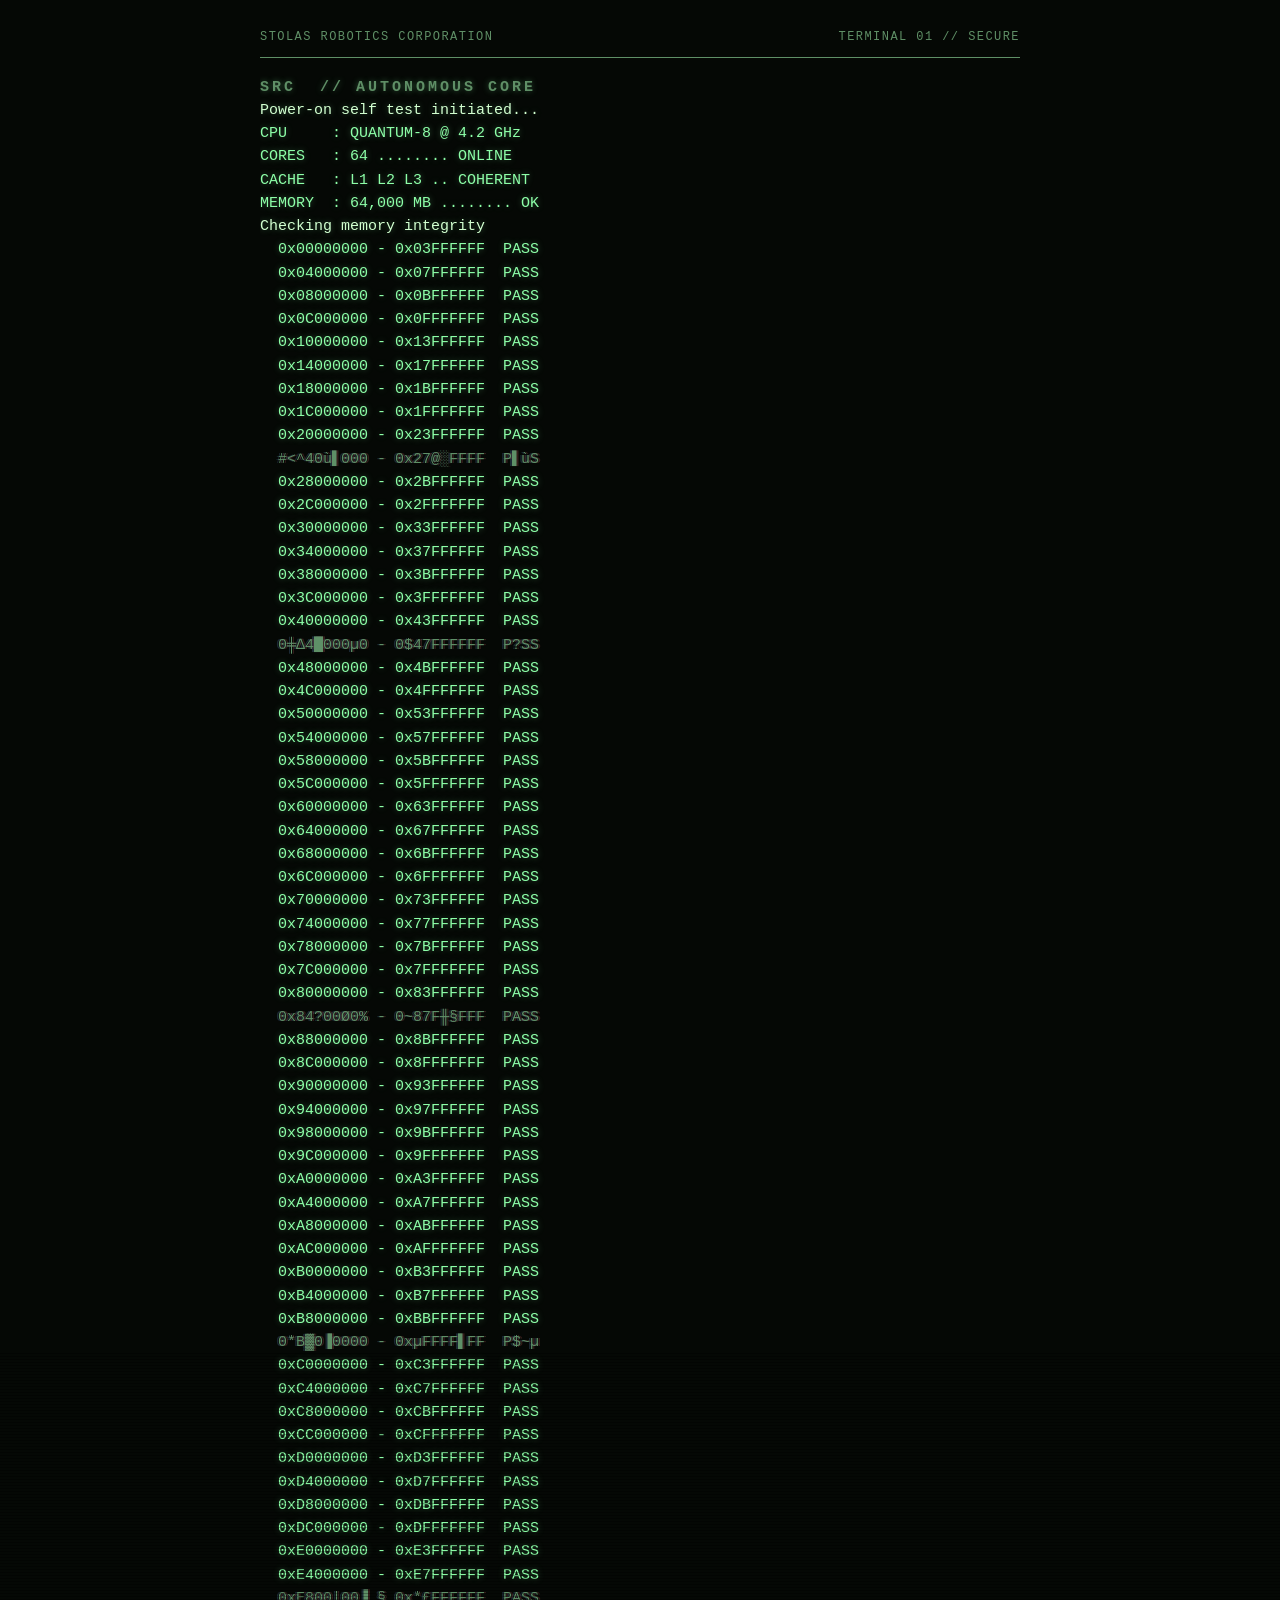
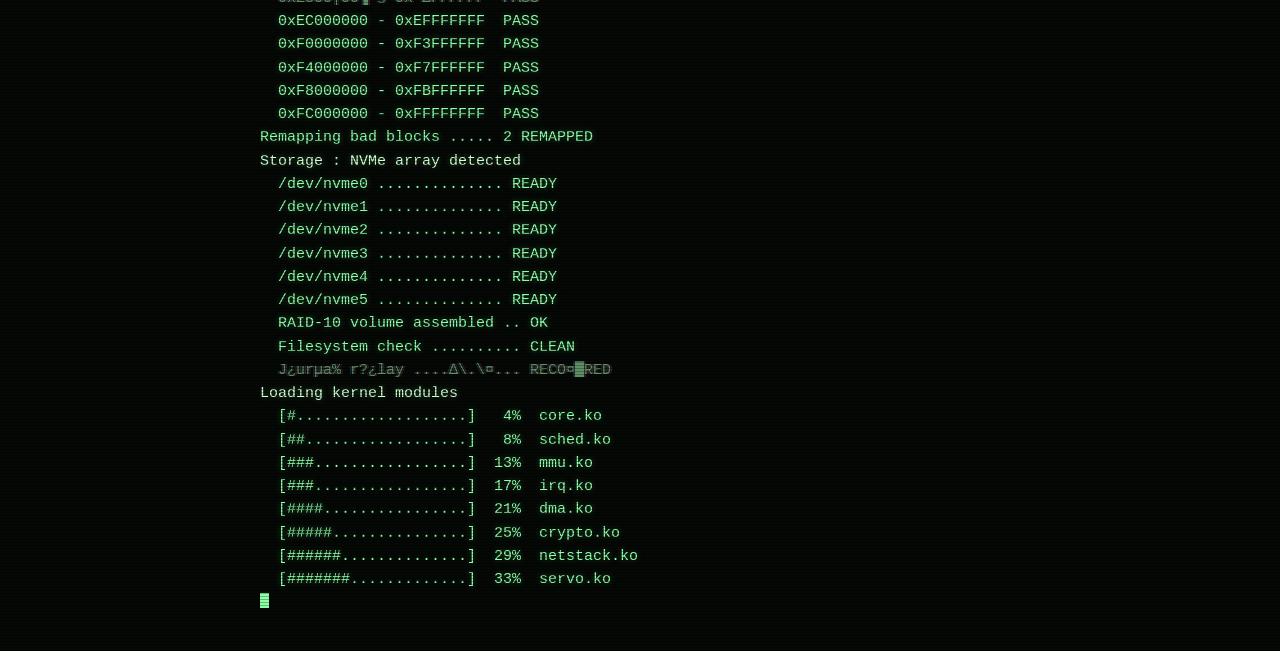
<file: Index.html>
<!DOCTYPE html>
<html lang="en">
<head>
<link rel="shortcut icon" href="SRC LOG0.png" type="image/x-icon" />
<meta charset="utf-8">
<meta name="viewport" content="width=device-width, initial-scale=1, viewport-fit=cover">
<title>Stolas Robotics Corporation     mkpyp fyhcx</title>
<style>
:root{
  --bg:#050805;
  --fg:#d2ffd0;
  --ok:#8dffa8;
  --muted:#5f8f66;
  --bad:#a8ffb8;
  --glow:rgba(141,255,168,.35);

  box-sizing:border-box;
  padding-top:env(safe-area-inset-top,0px);
  padding-bottom:env(safe-area-inset-bottom,0px);
}
@media (prefers-color-scheme: dark){:root:not([data-theme="light"]){--bg:#050805}}
:root[data-theme="dark"]{--bg:#050805}

html{
    height:100%;
    scroll-padding-top:env(safe-area-inset-top,0px)
}

body{
    margin:0;
    min-height:100%;
    background:var(--bg);
    color:var(--fg);
  font-family:"Courier New",Courier,monospace;
  font-size:15px;
  line-height:1.55;
  position:relative
}

body::after{
    content:"";position:fixed;inset:0;pointer-events:none;
  background:repeating-linear-gradient(0deg,rgba(0,0,0,.28) 0,rgba(0,0,0,.28) 1px,transparent 1px,transparent 3px)
}

main{
    max-width:760px;
    margin:0 auto;padding:28px 20px 60px
}

header{
    border-bottom:1px solid var(--muted);
    padding-bottom:10px;margin-bottom:18px;
  display:flex;
  justify-content:space-between;
  gap:12px;
  flex-wrap:wrap;
  color:var(--muted);
  font-size:12px;
  letter-spacing:.12em
}

#log{
    white-space:pre-wrap;
    word-break:break-word;
    overflow-x:auto
}

.line{
    text-shadow:0 0 6px var(--glow)
}

.muted{
    color:var(--muted);
    letter-spacing:.2em;
    font-weight:bold
}

.ok{
    color:var(--ok)
}

.bad{
    color:var(--bad);
    opacity:.55;
    text-shadow:2px 0 rgba(255,120,120,.35),-2px 0 rgba(120,180,255,.35)
}
.cursor{
    display:inline-block;
    width:.6em;
    height:1em;
    background:var(--ok);
    vertical-align:-2px;
    animation:b 1s steps(1) infinite
}
@keyframes b{50%{opacity:0}}
footer{
    margin-top:28px;
    font-size:12px;
    color:var(--muted)
}
footer a{
    color:var(--ok);
    text-decoration:none;
    border-bottom:1px dashed var(--ok)
}
button{
    background:none;
    border:1px solid var(--muted);
    color:var(--muted);
    font:inherit;
    font-size:12px;
    padding:4px 10px;
    cursor:pointer
}
button:hover{
    color:var(--ok);border-color:var(--ok)
    }
</style>
</head>
<body>
<main>
  <header><span>STOLAS ROBOTICS CORPORATION</span><span>TERMINAL 01 // SECURE</span></header>
  <div id="log" aria-live="polite"></div><span class="cursor"></span>
  <footer id="foot" hidden>
    <a href="https://ullmon.github.io/SRC/SRC%20report%20center.html">&gt; ENTER REPORT CENTER</a>
    &nbsp; <button id="replay">REPLAY</button> <button id="stop">CANCEL REDIRECT</button>
    <div id="cd" style="margin-top:10px;color:var(--ok)"></div>
    <div style="margin-top:14px">&copy; 1903 Stolas Robotics Corporation</div>
  </footer>
</main>
<script>
const G = "█▓▒░▌▐╪╫¤¿§Ø∆µ£%ù$*#@!?<>/\\|~^";
const rnd = n => Math.floor(Math.random() * n);
const hex = (n, w=8) => n.toString(16).toUpperCase().padStart(w, "0");
const pad = (n, w=2) => String(n).padStart(w, "0");
const corrupt = (t, p=.22) => [...t].map(c => c === " " || Math.random() > p ? c : G[rnd(G.length)]).join("");
const L = [];
const add = (t, c="") => L.push([t, c]);
const bad = t => add(corrupt(t), "bad");
const partial = (t, p=.12) => add(corrupt(t, p), "ok");
 
add("SRC  // AUTONOMOUS CORE", "muted");
add("Power-on self test initiated...");
add("CPU     : QUANTUM-8 @ 4.2 GHz", "ok");
add("CORES   : 64 ........ ONLINE", "ok");
add("CACHE   : L1 L2 L3 .. COHERENT", "ok");
add("MEMORY  : 64,000 MB ........ OK", "ok");
add("Checking memory integrity");
for (let i = 0; i < 64; i++){
  const line = `  0x${hex(i*0x04000000)} - 0x${hex((i+1)*0x04000000-1)}  PASS`;
  if ([9,17,33,47,58].includes(i)) bad(line); else add(line, "ok");
}
add("Remapping bad blocks ..... 2 REMAPPED", "ok");
add("Storage : NVMe array detected");
for (let i = 0; i < 6; i++) add(`  /dev/nvme${i} .............. READY`, "ok");
add("  RAID-10 volume assembled .. OK", "ok");
add("  Filesystem check .......... CLEAN", "ok");
bad("  Journal replay ............ RECOVERED");
add("Loading kernel modules");
const mods = ["core","sched","mmu","irq","dma","crypto","netstack","servo","gyro","optic","thermal","comms","audit","failsafe","vfs","tty","hid","power","clock","entropy","watchdog","ipc","drv-motor","drv-lidar"];
mods.forEach((m, i, a) => { const l = `  [${"#".repeat(Math.round((i+1)/a.length*20)).padEnd(20, ".")}] ${String(Math.round((i+1)/a.length*100)).padStart(3)}%  ${m}.ko`; i === 13 ? partial(l) : add(l, "ok"); });
add("Seeding entropy pool ..... OK", "ok");
add("Network : secure link established", "ok");
add("  Handshake .... TLS-Q 1.9 ... ACCEPTED", "ok");
add("  Uplink ....... STOLAS-MAINFRAME ... LOCKED", "ok");
add("  Latency ...... 3 ms", "ok");
add("  Packet loss .. 0.00%", "ok");
bad("  Remote node 04 ... UNREACHABLE");
add("Calibrating sensor matrix...");
["IMU ............... ONLINE","OPTICAL ARRAY ..... ONLINE","THERMAL CONTROL ... NOMINAL","LIDAR SWEEP ....... ONLINE","AUDIO INPUT ....... ONLINE","PROXIMITY GRID .... ONLINE","MAGNETOMETER ...... ONLINE","BAROMETER ......... ONLINE"].forEach(t => add("  " + t, "ok"));
add("Servo actuators");
for (let i = 1; i <= 16; i++) add(`  ACT-${pad(i)} torque test ........ ${i === 7 ? "NOMINAL" : "PASS"}`, "ok");
partial("  ACT-17 torque test ........ PASS");
add("Power systems");
["Primary cell ...... 100%","Reserve cell ...... 100%","Bus voltage ....... STABLE","Charge cycle ...... 0001"].forEach(t => add("  " + t, "ok"));
add("Behavior core");
["Directive table ... LOADED","Safety lattice .... ENGAGED","Autonomy level .... SUPERVISED","Ethics kernel ..... SEALED"].forEach(t => add("  " + t, "ok"));
bad("  Directive 0x4F2A .. CHECKSUM MISMATCH");
add("Recovering fragmented logs...");
for (let i = 0; i < 6; i++) bad(`  LOG ${hex(rnd(0xFFFFFF),6)} :: ENTRY ${pad(rnd(999),3)} :: ${["OPERATOR LOGIN","DOOR 3 OPENED","UNIT RELOCATED","SIGNAL LOST","CORE RESET","SUBJECT RETURNED"][i]}`);
 
add("Enumerating system bus");
const devs = ["host bridge","pcie root 00","pcie root 01","usb-xhci","sata ctl","nvme ctl","gpu-0","gpu-1","tensor unit","dsp-a","dsp-b","fpga-0","fpga-1","clock gen","rtc","tpm","bmc","i2c-0","i2c-1","spi-0","uart-0","uart-1","can-0","can-1","eth-0","eth-1","wifi-sec","rf-mod"];
devs.forEach((d, i) => { const l = `  ${hex(i*8,4)}:${pad(i%16)}.0  ${d.padEnd(14)} ......... DETECTED`; i % 11 === 6 ? partial(l) : add(l, "ok"); });
add("Starting services");
const svc = ["logd","timesync","netmgr","secd","motiond","visiond","audiod","plannerd","safetyd","telemetryd","updated","diagd","powerd","thermald","fsd","cryptod","busd","schedd","watchdogd","configd","statsd","archived","speechd","navd","mapd","graspd","balanced","cond"];
svc.forEach((n, i) => { const l = `  [ OK ] Started ${n}.service`; i % 9 === 4 ? partial(l, .1) : add(l, "ok"); });
add("Verifying firmware images");
for (let i = 0; i < 24; i++){ const l = `  FW-${pad(i+1)}  ${hex(rnd(0xFFFFFFFF))}  VERIFIED`; i % 8 === 5 ? bad(l) : add(l, "ok"); }
add("Scanning filesystem inodes");
for (let i = 0; i < 24; i++){ const l = `  inode block ${pad(i*512,6)} - ${pad((i+1)*512-1,6)} ...... OK`; i % 10 === 3 ? partial(l, .15) : add(l, "ok"); }
add("Pinging remote nodes");
for (let i = 1; i <= 24; i++){ const l = `  NODE-${pad(i)}  ${rnd(9)+1} ms  ${i === 4 || i === 15 ? "NO RESPONSE" : "ALIVE"}`; (i === 4 || i === 15) ? bad(l) : add(l, "ok"); }
add("Running sensor calibration passes");
for (let p = 1; p <= 10; p++){
  add(`  PASS ${pad(p)}/10`, "muted");
  ["imu","optic","lidar","thermal"].forEach(n => add(`    ${n.padEnd(8)} drift ${(Math.random()*0.02).toFixed(4)}  CORRECTED`, "ok"));
}
add("Torque verification sweep");
for (let i = 17; i <= 40; i++){ const l = `  ACT-${pad(i)} torque test ........ PASS`; i % 9 === 0 ? partial(l, .14) : add(l, "ok"); }
add("Neural weights loading");
for (let i = 0; i < 20; i++){ const l = `  layer ${pad(i)}  ${hex(rnd(0xFFFFFF),6)}  ${(80+Math.random()*19).toFixed(2)}%  LOADED`; i === 7 || i === 14 ? bad(l) : add(l, "ok"); }
add("Reading maintenance history");
for (let i = 0; i < 24; i++) bad(`  ${["19","20"][rnd(2)]}${pad(rnd(99))}-${pad(rnd(12)+1)}-${pad(rnd(28)+1)}  UNIT ${hex(rnd(0xFFF),3)}  ${["SERVICED","RECALIBRATED","FAULT CLEARED","PART REPLACED","INSPECTED","RETURNED TO FLOOR"][rnd(6)]}`);
add("Recovering deleted records...");
for (let i = 0; i < 24; i++) bad(`  FRAG ${hex(rnd(0xFFFFFF),6)} :: ${["...subject was not authorized to...","...do not open the lower...","...it responded without being asked...","...reset the unit and say nothing...","...the signal came from inside...","...report filed under another number..."][rnd(6)]}`);
 
add("Mapping thermal zones");
for (let i = 1; i <= 30; i++){ const l = `  ZONE-${pad(i)}  ${(28+Math.random()*14).toFixed(1)} C  ${i % 13 === 0 ? "WARM" : "NOMINAL"}`; i % 12 === 7 ? partial(l, .15) : add(l, "ok"); }
add("Opening encrypted channels");
for (let i = 0; i < 30; i++){ const l = `  CH-${pad(i)}  key ${hex(rnd(0xFFFFFF),6)}-${hex(rnd(0xFFFFFF),6)}  SEALED`; i % 10 === 6 ? bad(l) : add(l, "ok"); }
add("Final diagnostics");
for (let i = 1; i <= 30; i++){ const l = `  DIAG-${pad(i,3)} ${["bus","cache","motor","vision","audio","power","comms","safety","memory","storage"][i%10].padEnd(8)} ........ ${i % 14 === 0 ? "WARN (IGNORED)" : "PASS"}`; i % 14 === 0 ? bad(l) : add(l, "ok"); }
add("Archiving reports...");
add("  Indexing report records ...", "muted");
for (let i = 1; i <= 14; i++){ if (i === 5) add("  REPORT Nº644 ...... INDEXED", "ok"); else if (i === 10) add("  REPORT Nº852 ...... INDEXED", "ok"); else bad("  REPORT Nº[ERROR] .. INDEXED"); }
add("  Some entries unreadable. [ERROR]", "muted");
add("Verifying system signature");
add("  SHA-256: 7F3A-91C2-BOOT-OK", "ok");
add("  Chain of trust ..... INTACT", "ok");
add("All systems nominal.", "ok");
add("Welcome back, operator.", "ok");
add("Opening report center...", "muted");
 
const log = document.getElementById("log"), foot = document.getElementById("foot");
let run = 0, timer = null;
const sleep = ms => new Promise(r => setTimeout(r, ms));
const TARGET = "https://ullmon.github.io/SRC/SRC%20report%20center.html";
async function boot(){
  clearTimeout(timer); document.getElementById("cd").textContent = "";
  const id = ++run; log.innerHTML = ""; foot.hidden = true;
  for (const [text, cls] of L){
    if (id !== run) return;
    const d = document.createElement("div");
    d.className = "line " + cls; log.appendChild(d);
    for (let i = 0; i < text.length; i += 6){ d.textContent += text.slice(i, i+6); if (Math.random() < .25) await sleep(1); }
    await sleep(text.endsWith("...") ? 70 : 2);
    window.scrollTo(0, document.body.scrollHeight);
  }
  if (id !== run) return;
  foot.hidden = false; countdown(id);
  window.scrollTo(0, document.body.scrollHeight);
}
function countdown(id){
  let n = 3; const el = document.getElementById("cd");
  const tick = () => {
    if (id !== run) return;
    if (n === 0){ try { (window.top || window).location.href = TARGET; } catch(e){ window.location.href = TARGET; } return; }
    el.textContent = "REDIRECTING IN " + n + "...";
    n--; timer = setTimeout(tick, 1000);
  };
  tick();
}
// random corruption flicker on already-printed lines
setInterval(() => {
  const k = log.children; if (k.length < 2) return;
  const d = k[rnd(k.length - 1)], orig = d.textContent;
  if (!orig.trim() || d.dataset.f) return;
  d.dataset.f = 1;
  d.textContent = corrupt(orig, .08);
  setTimeout(() => { d.textContent = orig; delete d.dataset.f; }, 90 + rnd(120));
}, 140);
document.getElementById("replay").onclick = boot;
document.getElementById("stop").onclick = () => { run++; clearTimeout(timer); document.getElementById("cd").textContent = "REDIRECT CANCELLED."; };
boot();
</script>
</body>
</html>
</file>
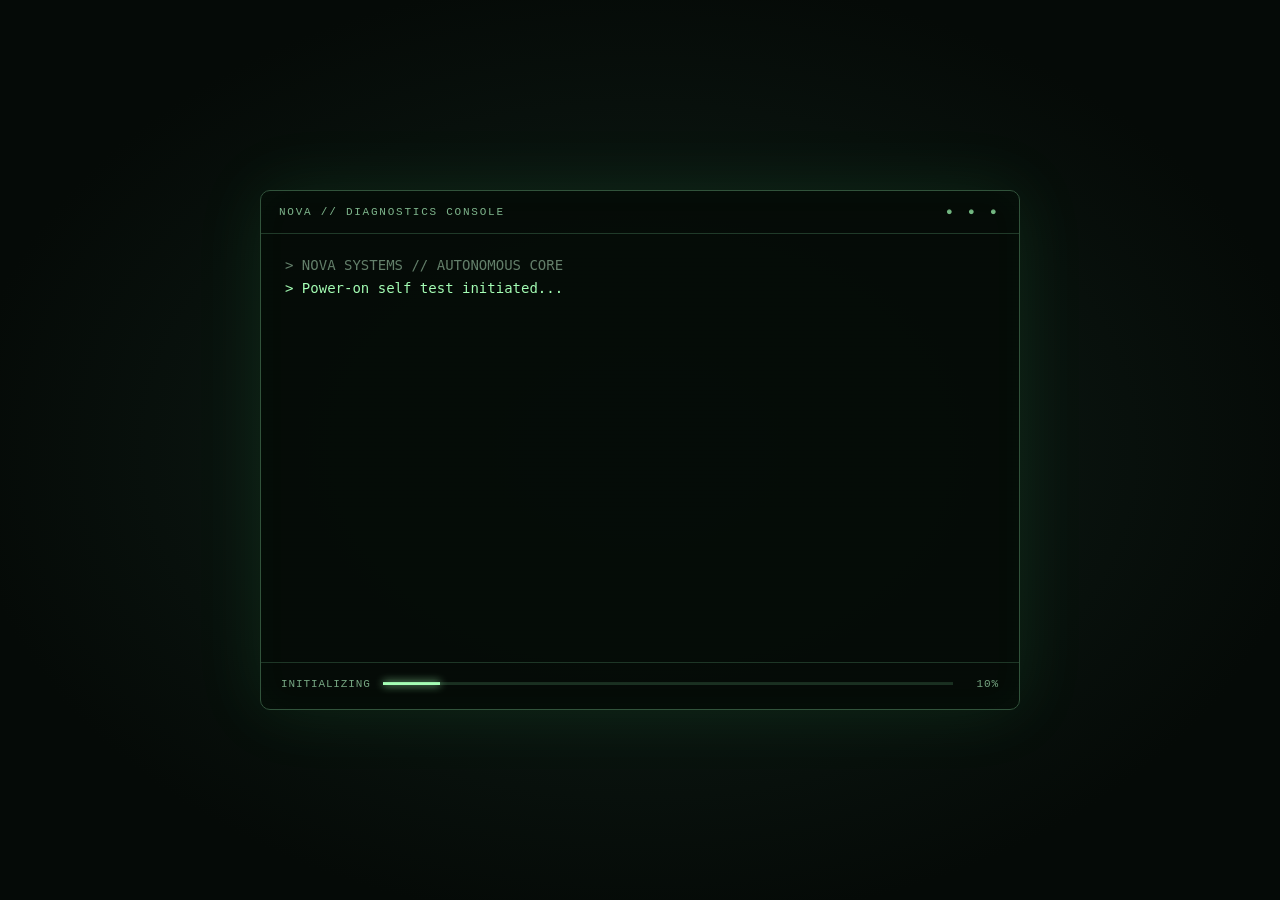
<file: Anim_scroll_text.html>
<!DOCTYPE html>
<html lang="en">
<head>
	<meta charset="UTF-8">
	<meta name="viewport" content="width=device-width, initial-scale=1">
	<title>System Boot</title>
	<style>
		* { box-sizing: border-box; }
		body {
			min-height: 100vh; margin: 0; padding: 24px; display: grid; place-items: center;
			background: radial-gradient(ellipse at center, #102019, #050a07 75%);
			color: #a5ffb5; font: 14px/1.65 Consolas, "Courier New", monospace;
		}
		.terminal {
			width: min(760px, 100%); height: min(520px, 80vh); min-height: 300px;
			display: flex; flex-direction: column; overflow: hidden; position: relative;
			border: 1px solid #31533b; border-radius: 10px; background: #050b07ed;
			box-shadow: 0 0 70px #49ff7d18, inset 0 0 35px #49ff7d08;
		}
		.terminal::after {
			content: ""; position: absolute; inset: 0; pointer-events: none;
			background: repeating-linear-gradient(transparent 0 3px, #0002 4px);
		}
		header { padding: 12px 18px; border-bottom: 1px solid #203a29; color: #80b88e; font-size: 11px; letter-spacing: .16em; text-transform: uppercase; }
		.lights { float: right; color: #72b781; letter-spacing: .4em; }
		.screen { flex: 1; overflow-y: auto; padding: 20px 24px 12px; scroll-behavior: smooth; }
		#log { margin: 0; white-space: pre-wrap; }
		.line { display: block; animation: appear .2s ease-out both; }
		.muted { color: #64806b; }
		.ok { color: #d5ffdc; }
		.status { display: flex; align-items: center; gap: 12px; padding: 12px 20px 16px; border-top: 1px solid #203a29; color: #78a984; font-size: 11px; letter-spacing: .08em; }
		.track { height: 3px; flex: 1; background: #1a3021; }
		.fill { width: 0; height: 100%; background: #a5ffb5; box-shadow: 0 0 9px #a5ffb5; transition: width .35s ease; }
		#percent { width: 34px; text-align: right; }
		.cursor { display: inline-block; width: .65em; height: 1em; vertical-align: -.15em; background: #a5ffb5; animation: blink 1s steps(2, start) infinite; }
		@keyframes blink { to { visibility: hidden; } }
		@keyframes appear { from { opacity: 0; transform: translateY(5px); } to { opacity: 1; transform: translateY(0); } }
		@media (prefers-reduced-motion: reduce) { *, *::before, *::after { animation-duration: .01ms !important; transition-duration: .01ms !important; scroll-behavior: auto !important; } }
	</style>
</head>
<body>
	<main class="terminal" aria-label="Machine boot sequence">
		<header>NOVA // diagnostics console <span class="lights">● ● ●</span></header>
		<section class="screen" aria-live="polite"><pre id="log"></pre></section>
		<footer class="status"><span id="phase">INITIALIZING</span><div class="track"><div class="fill" id="fill"></div></div><span id="percent">0%</span></footer>
	</main>
	<script>
		const messages = [
			["NOVA SYSTEMS // AUTONOMOUS CORE", "muted"],
			["Power-on self test initiated...", ""],
			["CPU     : QUANTUM-8 @ 4.2 GHz", "ok"],
			["MEMORY  : 64,000 MB ........ OK", "ok"],
			["Checking memory integrity", ""],
			["  0x00000000 - 0x03FFFFFF  PASS", "ok"],
			["  0x04000000 - 0x07FFFFFF  PASS", "ok"],
			["Storage : NVMe array detected", ""],
			["  /dev/nvme0 .............. READY", "ok"],
			["Loading kernel modules", ""],
			["  [####################] 100%", "ok"],
			["Network : secure link established", "ok"],
			["Calibrating sensor matrix...", ""],
			["  IMU ............... ONLINE", "ok"],
			["  OPTICAL ARRAY ..... ONLINE", "ok"],
			["  THERMAL CONTROL ... NOMINAL", "ok"],
			["Verifying system signature", ""],
			["  SHA-256: 7F3A-91C2-BOOT-OK", "ok"],
			["All systems nominal.", "ok"],
			["Welcome back, operator.", "ok"]
		];
		const log = document.getElementById("log");
		const screen = document.querySelector(".screen");
		const fill = document.getElementById("fill");
		const percent = document.getElementById("percent");
		const phase = document.getElementById("phase");
		let index = 0;

		function addLine() {
			if (index === messages.length) {
				phase.textContent = "SYSTEM READY";
				log.append(" ");
				const cursor = document.createElement("span");
				cursor.className = "cursor";
				log.append(cursor);
				return;
			}
			const [text, style] = messages[index++];
			const line = document.createElement("span");
			line.className = `line ${style}`;
			line.textContent = `> ${text}`;
			log.append(line);
			const progress = Math.round(index / messages.length * 100);
			fill.style.width = `${progress}%`;
			percent.textContent = `${progress}%`;
			phase.textContent = progress > 70 ? "STARTING SERVICES" : progress > 35 ? "LOADING KERNEL" : "INITIALIZING";
			screen.scrollTop = screen.scrollHeight;
			setTimeout(addLine, 220 + Math.random() * 260);
		}
		setTimeout(addLine, 500);
	</script>
</body>
</html>
</file>
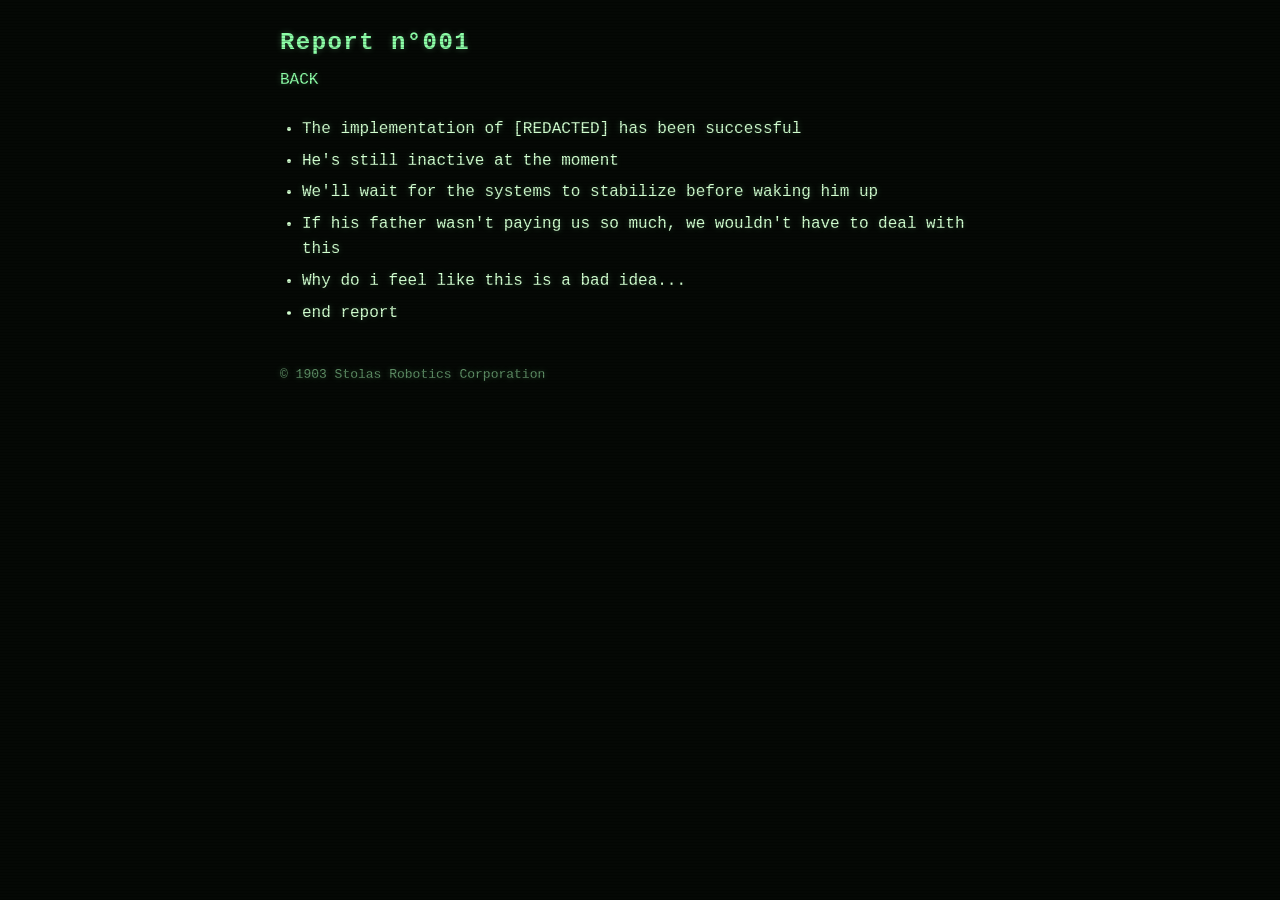
<file: Report n°001.html>
<!DOCTYPE html>
<html lang="en">
  <head>
    <link rel="shortcut icon" href="SRC LOG0.png" type="image/x-icon" />
    <meta charset="UTF-8">
    <title>[Report n°001]</title>
    <style>
        html{
      background:#050805
    }
    
    body{
      margin:0 auto;
      max-width:720px;
      padding:24px 20px 60px;
      color:#d2ffd0;
      background:#050805;
      font-family:"Courier New",Courier,monospace;
      font-size:16px;line-height:1.6;
      text-shadow:0 0 6px rgba(141,255,168,.3)
    }
    
    h1{
      font-size:24px;
      letter-spacing:.06em;
      font-weight:bold;
      color:#8dffa8;
      margin:0 0 6px
    }
    
    h2{
      font-size:16px;
      font-weight:normal;
      margin:0 0 20px
    }
    
    a{
      color:#8dffa8;
      text-decoration:none
    }
    
    a:hover{
      text-decoration:underline
    }
  
    ul{
      margin:0;
      padding-left:22px
    }
  
    li{
      padding:3px 0;
      word-break:break-word;
      min-height:1.6em
    }
  
    .foot{
      margin-top:36px;
      font-size:13px;
      color:#5f8f66
    }
  
    body::after{
      content:"";
      position:fixed;
      inset:0;
      pointer-events:none;
      background:repeating-linear-gradient(0deg,rgba(0,0,0,.22) 0,rgba(0,0,0,.22) 1px,transparent 1px,transparent 3px)
      }
    </style>
  </head>
  
  <body>
    <h1 id="h">Report n°001</h1>
    <h2><a href="SRC%20report%20center.html">BACK</a></h2>
    <ul>
      <li></li>
      <li></li>
      <li></li>
      <li></li>
      <li></li>
      <li></li>
    </ul>
    <div class="foot"> © 1903 Stolas Robotics Corporation</div>
    
    <script>
      const G="█▓▒░▌▐╪╫¤¿§Ø∆µ£%ù$*#@!?<>/\\|~^";
      const Z=["\u0300","\u0301","\u0302","\u0303","\u0306","\u0308","\u030A","\u0316","\u0317","\u0323","\u0329","\u0334","\u0335","\u0336"];
      const rnd=n=>Math.floor(Math.random()*n);
      const corrupt=(t,p=.2,z=0)=>[...t].map(c=>{if(c===" "||Math.random()>p)return c;let g=G[rnd(G.length)];for(let i=0;i<z;i++)g+=Z[rnd(Z.length)];return g}).join("");
      const sleep=ms=>new Promise(r=>setTimeout(r,ms));
      
      const TXT=["The implementation of [REDACTED] has been successful", "He's still inactive at the moment", "We'll wait for the systems to stabilize before waking him up", "If his father wasn't paying us so much, we wouldn't have to deal with this", "Why do i feel like this is a bad idea...", "end report"];
      const H1="Report n°001";
      const HEAVY=false;
      const lis=[...document.querySelectorAll("li")];
      (async()=>{
        for(let i=0;i<TXT.length;i++){
          const t=TXT[i],d=lis[i];
          const s=HEAVY?corrupt(t,.15+i*.04):t;
          for(let k=0;k<s.length;k+=4){d.textContent+=s.slice(k,k+4);if(Math.random()<.3)await sleep(1)}
          await sleep(HEAVY?40:60);
        }
        start();
      })();
      function start(){
        if(HEAVY){
          setInterval(()=>{
            lis.forEach((d,i)=>{const t=TXT[i];
              d.textContent=Math.random()<.1?t.split("").map(c=>c===" "?c:G[rnd(G.length)]).join(""):corrupt(t,.2+i*.07,i>1?1+rnd(2):0)});
            document.getElementById("h").textContent=corrupt(H1,.45,1);
          },110);
        }else{
          setInterval(()=>{const i=rnd(lis.length),d=lis[i];if(d.dataset.f)return;d.dataset.f=1;
            d.textContent=corrupt(TXT[i],.08);setTimeout(()=>{d.textContent=TXT[i];delete d.dataset.f},90+rnd(120))},1600);
        }
      }
    </script>
  
  </body>
</html>
</file>
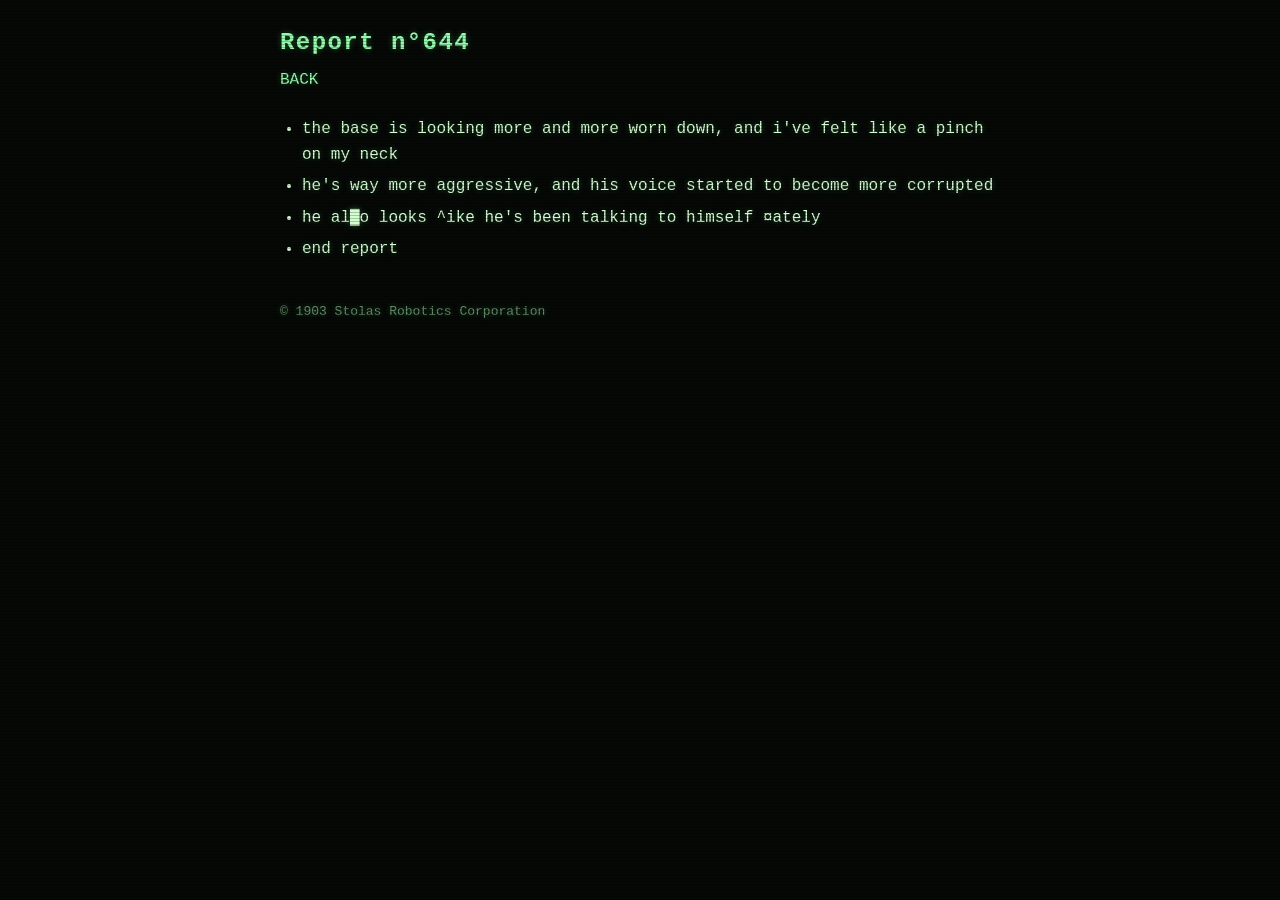
<file: Report n°644.html>
<!DOCTYPE html>
<html lang="en">
<head>
  <link rel="shortcut icon" href="SRC LOG0.jpg" type="image/x-icon" />
  <meta charset="UTF-8">
  <title>SRC report center</title>
  <style>
html {
  background: #050805;
}

body {
  margin: 0 auto;
  max-width: 720px;
  padding: 24px 20px 60px;
  color: #d2ffd0;
  background: #050805;
  font-family: "Courier New", Courier, monospace;
  font-size: 16px;
  line-height: 1.6;
  text-shadow: 0 0 6px rgba(141, 255, 168, .3);
}

h1 {
  font-size: 24px;
  letter-spacing: .06em;
  font-weight: bold;
  color: #8dffa8;
  margin: 0 0 6px;
}

h2 {
  font-size: 16px;
  font-weight: normal;
  margin: 0 0 20px;
}

a {
  color: #8dffa8;
  text-decoration: none;
}

a:hover {
  text-decoration: underline;
}

ul {
  margin: 0;
  padding-left: 22px;
}

li {
  padding: 3px 0;
  word-break: break-word;
  min-height: 1.6em;
}

.foot {
  margin-top: 36px;
  font-size: 13px;
  color: #5f8f66;
}

body::after {
  content: "";
  position: fixed;
  inset: 0;
  pointer-events: none;
  background: repeating-linear-gradient(
    0deg,
    rgba(0, 0, 0, .22) 0,
    rgba(0, 0, 0, .22) 1px,
    transparent 1px,
    transparent 3px
  );
}

</style>
</head>

<body>
<h1 id="h">Report n°644</h1>
<h2><a href="SRC%20report%20center.html">BACK</a></h2>
<ul>
<li></li>
<li></li>
<li></li>
<li></li>
</ul>
<div class="foot"> © 1903 Stolas Robotics Corporation</div>
<script>
const G="█▓▒░▌▐╪╫¤¿§Ø∆µ£%ù$*#@!?<>/\\|~^";
const Z=["\u0300","\u0301","\u0302","\u0303","\u0306","\u0308","\u030A","\u0316","\u0317","\u0323","\u0329","\u0334","\u0335","\u0336"];
const rnd=n=>Math.floor(Math.random()*n);
const corrupt=(t,p=.2,z=0)=>[...t].map(c=>{if(c===" "||Math.random()>p)return c;let g=G[rnd(G.length)];for(let i=0;i<z;i++)g+=Z[rnd(Z.length)];return g}).join("");
const sleep=ms=>new Promise(r=>setTimeout(r,ms));

const TXT=["the base is looking more and more worn down, and i've felt like a pinch on my neck", "he's way more aggressive, and his voice started to become more corrupted", "he also looks like he's been talking to himself lately", "end report"];
const H1="Report n°644";
const HEAVY=false;
const lis=[...document.querySelectorAll("li")];
(async()=>{
  for(let i=0;i<TXT.length;i++){
    const t=TXT[i],d=lis[i];
    const s=HEAVY?corrupt(t,.15+i*.04):t;
    for(let k=0;k<s.length;k+=4){d.textContent+=s.slice(k,k+4);if(Math.random()<.3)await sleep(1)}
    await sleep(HEAVY?40:60);
  }
  start();
})();
function start(){
  if(HEAVY){
    setInterval(()=>{
      lis.forEach((d,i)=>{const t=TXT[i];
        d.textContent=Math.random()<.1?t.split("").map(c=>c===" "?c:G[rnd(G.length)]).join(""):corrupt(t,.2+i*.07,i>1?1+rnd(2):0)});
      document.getElementById("h").textContent=corrupt(H1,.45,1);
    },110);
  }else{
    setInterval(()=>{const i=rnd(lis.length),d=lis[i];if(d.dataset.f)return;d.dataset.f=1;
      d.textContent=corrupt(TXT[i],.08);setTimeout(()=>{d.textContent=TXT[i];delete d.dataset.f},90+rnd(120))},600);
  }
}
</script>
</body></html>
</file>
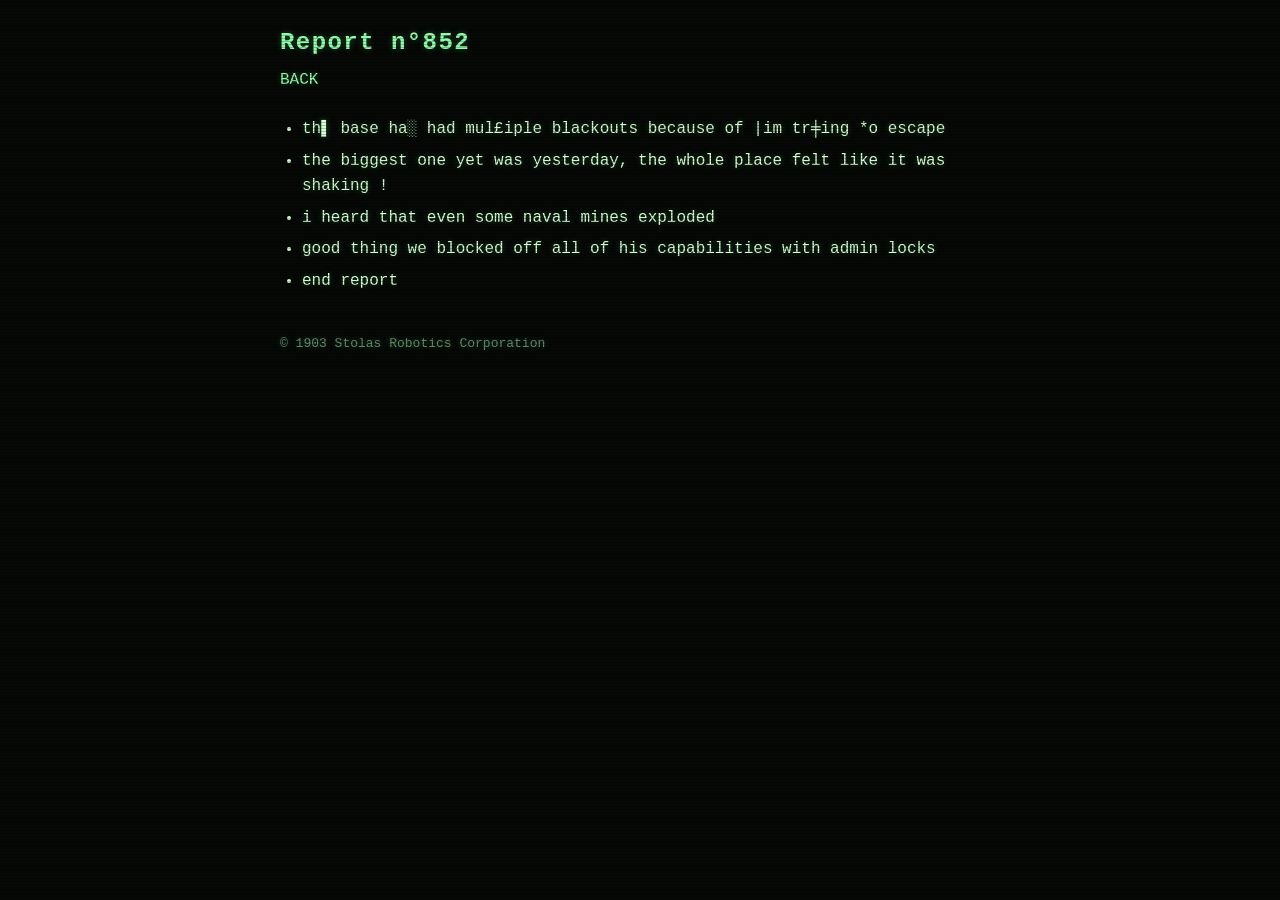
<file: Report n°852.html>
<!DOCTYPE html>
<html lang="en">
<head>
  <link rel="shortcut icon" href="SRC LOG0.png" type="image/x-icon" />
  <meta charset="UTF-8">
  <title>[Report n°852]</title>
  <style>
  html{
    background:#050805
  }
  
  body{
    margin:0 auto;
    max-width:720px;
    padding:24px 20px 60px;
    color:#d2ffd0;
    background:#050805;
    font-family:"Courier New",Courier,monospace;
    font-size:16px;line-height:1.6;
    text-shadow:0 0 6px rgba(141,255,168,.3)
  }
  
  h1{
    font-size:24px;
    letter-spacing:.06em;
    font-weight:bold;
    color:#8dffa8;
    margin:0 0 6px
  }
  
  h2{
    font-size:16px;
    font-weight:normal;
    margin:0 0 20px
  }
  
  a{
    color:#8dffa8;
    text-decoration:none
  }
  
  a:hover{
    text-decoration:underline
  }

  ul{
    margin:0;
    padding-left:22px
  }

  li{
    padding:3px 0;
    word-break:break-word;
    min-height:1.6em
  }

  .foot{
    margin-top:36px;
    font-size:13px;
    color:#5f8f66
  }

  body::after{
    content:"";
    position:fixed;
    inset:0;
    pointer-events:none;
    background:repeating-linear-gradient(0deg,rgba(0,0,0,.22) 0,rgba(0,0,0,.22) 1px,transparent 1px,transparent 3px)
    }
    
</style>
</head>

<body>
<h1 id="h">Report n°852</h1>
<h2><a href="SRC%20report%20center.html">BACK</a></h2>
<ul>
<li></li>
<li></li>
<li></li>
<li></li>
<li></li>
</ul>
<div class="foot"> © 1903 Stolas Robotics Corporation</div>
<script>
const G="█▓▒░▌▐╪╫¤¿§Ø∆µ£%ù$*#@!?<>/\\|~^";
const Z=["\u0300","\u0301","\u0302","\u0303","\u0306","\u0308","\u030A","\u0316","\u0317","\u0323","\u0329","\u0334","\u0335","\u0336"];
const rnd=n=>Math.floor(Math.random()*n);
const corrupt=(t,p=.2,z=0)=>[...t].map(c=>{if(c===" "||Math.random()>p)return c;let g=G[rnd(G.length)];for(let i=0;i<z;i++)g+=Z[rnd(Z.length)];return g}).join("");
const sleep=ms=>new Promise(r=>setTimeout(r,ms));

const TXT=["the base has had multiple blackouts because of him trying to escape", "the biggest one yet was yesterday, the whole place felt like it was shaking !", "i heard that even some naval mines exploded", "good thing we blocked off all of his capabilities with admin locks", "end report"];
const H1="Report n°852";
const HEAVY=false;
const lis=[...document.querySelectorAll("li")];
(async()=>{
  for(let i=0;i<TXT.length;i++){
    const t=TXT[i],d=lis[i];
    const s=HEAVY?corrupt(t,.15+i*.04):t;
    for(let k=0;k<s.length;k+=4){d.textContent+=s.slice(k,k+4);if(Math.random()<.3)await sleep(1)}
    await sleep(HEAVY?40:60);
  }
  start();
})();
function start(){
  if(HEAVY){
    setInterval(()=>{
      lis.forEach((d,i)=>{const t=TXT[i];
        d.textContent=Math.random()<.1?t.split("").map(c=>c===" "?c:G[rnd(G.length)]).join(""):corrupt(t,.2+i*.07,i>1?1+rnd(2):0)});
      document.getElementById("h").textContent=corrupt(H1,.45,1);
    },110);
  }else{
    setInterval(()=>{const i=rnd(lis.length),d=lis[i];if(d.dataset.f)return;d.dataset.f=1;
      d.textContent=corrupt(TXT[i],.08);setTimeout(()=>{d.textContent=TXT[i];delete d.dataset.f},90+rnd(120))},100);
  }
}
</script>
</body></html>
</file>
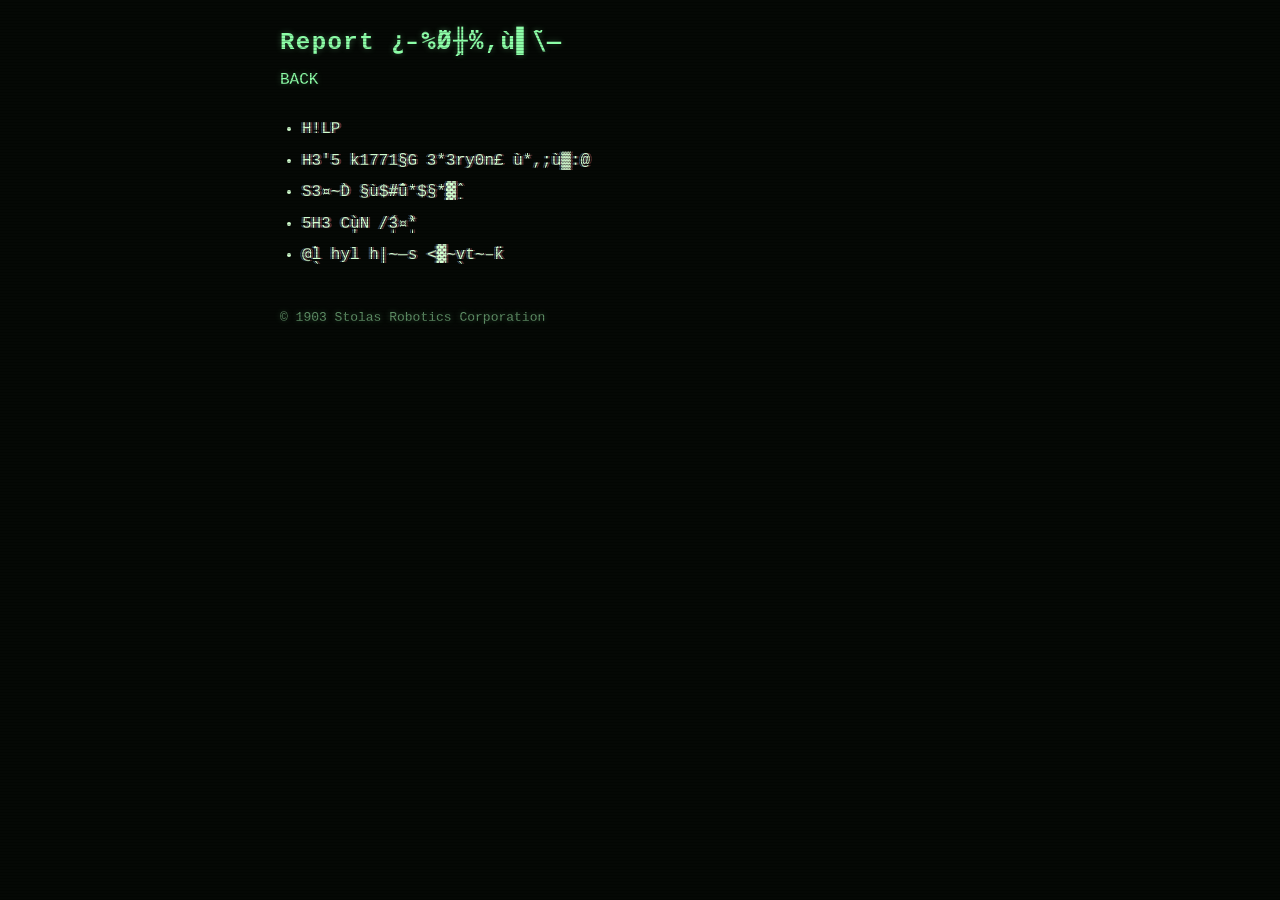
<file: report n°[ERROR].html>
<!DOCTYPE html>
<html lang="en">
<head>
  <link rel="shortcut icon" href="SRC LOG0.png" type="image/x-icon" />
  <meta charset="UTF-8">
  <title>[Report N°µ£%,ù$*]</title>
  <style>
html {
  background: #050805;
}

body {
  margin: 0 auto;
  max-width: 720px;
  padding: 24px 20px 60px;
  color: #d2ffd0;
  background: #050805;
  font-family: "Courier New", Courier, monospace;
  font-size: 16px;
  line-height: 1.6;
  text-shadow: 0 0 6px rgba(141, 255, 168, .3);
}

h1 {
  font-size: 24px;
  letter-spacing: .06em;
  font-weight: bold;
  color: #8dffa8;
  margin: 0 0 6px;
}

h2 {
  font-size: 16px;
  font-weight: normal;
  margin: 0 0 20px;
}

a {
  color: #8dffa8;
  text-decoration: none;
}

a:hover {
  text-decoration: underline;
}

ul {
  margin: 0;
  padding-left: 22px;
}

li {
  padding: 3px 0;
  word-break: break-word;
  min-height: 1.6em;
}

.foot {
  margin-top: 36px;
  font-size: 13px;
  color: #5f8f66;
}

body::after {
  content: "";
  position: fixed;
  inset: 0;
  pointer-events: none;
  background: repeating-linear-gradient(0deg, rgba(0, 0, 0, .22) 0, rgba(0, 0, 0, .22) 1px, transparent 1px, transparent 3px);
}

body {
  animation: jit .18s steps(2) infinite;
}

@keyframes jit {
  0% {
    transform: translate(0, 0);
  }

  50% {
    transform: translate(-2px, 1px) skewX(.4deg);
  }

  100% {
    transform: translate(2px, -1px);
  }
}

li {
  text-shadow: 2px 0 rgba(255, 120, 120, .35), -2px 0 rgba(120, 180, 255, .35);
}

</style>
</head>

<body>
<h1 id="h">Report n°µ£%,ù$*</h1>
<h2><a href="SRC%20report%20center.html">BACK</a></h2>
<ul>
<li></li>
<li></li>
<li></li>
<li></li>
<li></li>
</ul>
<div class="foot"> © 1903 Stolas Robotics Corporation</div>
<script>
const G="█▓▒░▌▐╪╫¤¿§Ø∆µ£%ù$*#@!?<>/\\|~^";
const Z=["\u0300","\u0301","\u0302","\u0303","\u0306","\u0308","\u030A","\u0316","\u0317","\u0323","\u0329","\u0334","\u0335","\u0336"];
const rnd=n=>Math.floor(Math.random()*n);
const corrupt=(t,p=.2,z=0)=>[...t].map(c=>{if(c===" "||Math.random()>p)return c;let g=G[rnd(G.length)];for(let i=0;i<z;i++)g+=Z[rnd(Z.length)];return g}).join("");
const sleep=ms=>new Promise(r=>setTimeout(r,ms));

const TXT=["H3LP", "H3'5 k1771nG 3v3ry0n3 ù*,;ù$:*", "S3ND §ù$*ù*$§*$", "5H3 C4N H3%*", "dl hyl hss kvvtlk"];
const H1="Report n°µ£%,ù$*";
const HEAVY=true;
const lis=[...document.querySelectorAll("li")];
(async()=>{
  for(let i=0;i<TXT.length;i++){
    const t=TXT[i],d=lis[i];
    const s=HEAVY?corrupt(t,.15+i*.04):t;
    for(let k=0;k<s.length;k+=4){d.textContent+=s.slice(k,k+4);if(Math.random()<.3)await sleep(1)}
    await sleep(HEAVY?40:60);
  }
  start();
})();
function start(){
  if(HEAVY){
    setInterval(()=>{
      lis.forEach((d,i)=>{const t=TXT[i];
        d.textContent=Math.random()<.1?t.split("").map(c=>c===" "?c:G[rnd(G.length)]).join(""):corrupt(t,.2+i*.07,i>1?1+rnd(2):0)});
      document.getElementById("h").textContent=corrupt(H1,.45,1);
    },110);
  }else{
    setInterval(()=>{const i=rnd(lis.length),d=lis[i];if(d.dataset.f)return;d.dataset.f=1;
      d.textContent=corrupt(TXT[i],.08);setTimeout(()=>{d.textContent=TXT[i];delete d.dataset.f},90+rnd(120))},1600);
  }
}
</script>
</body></html>
</file>
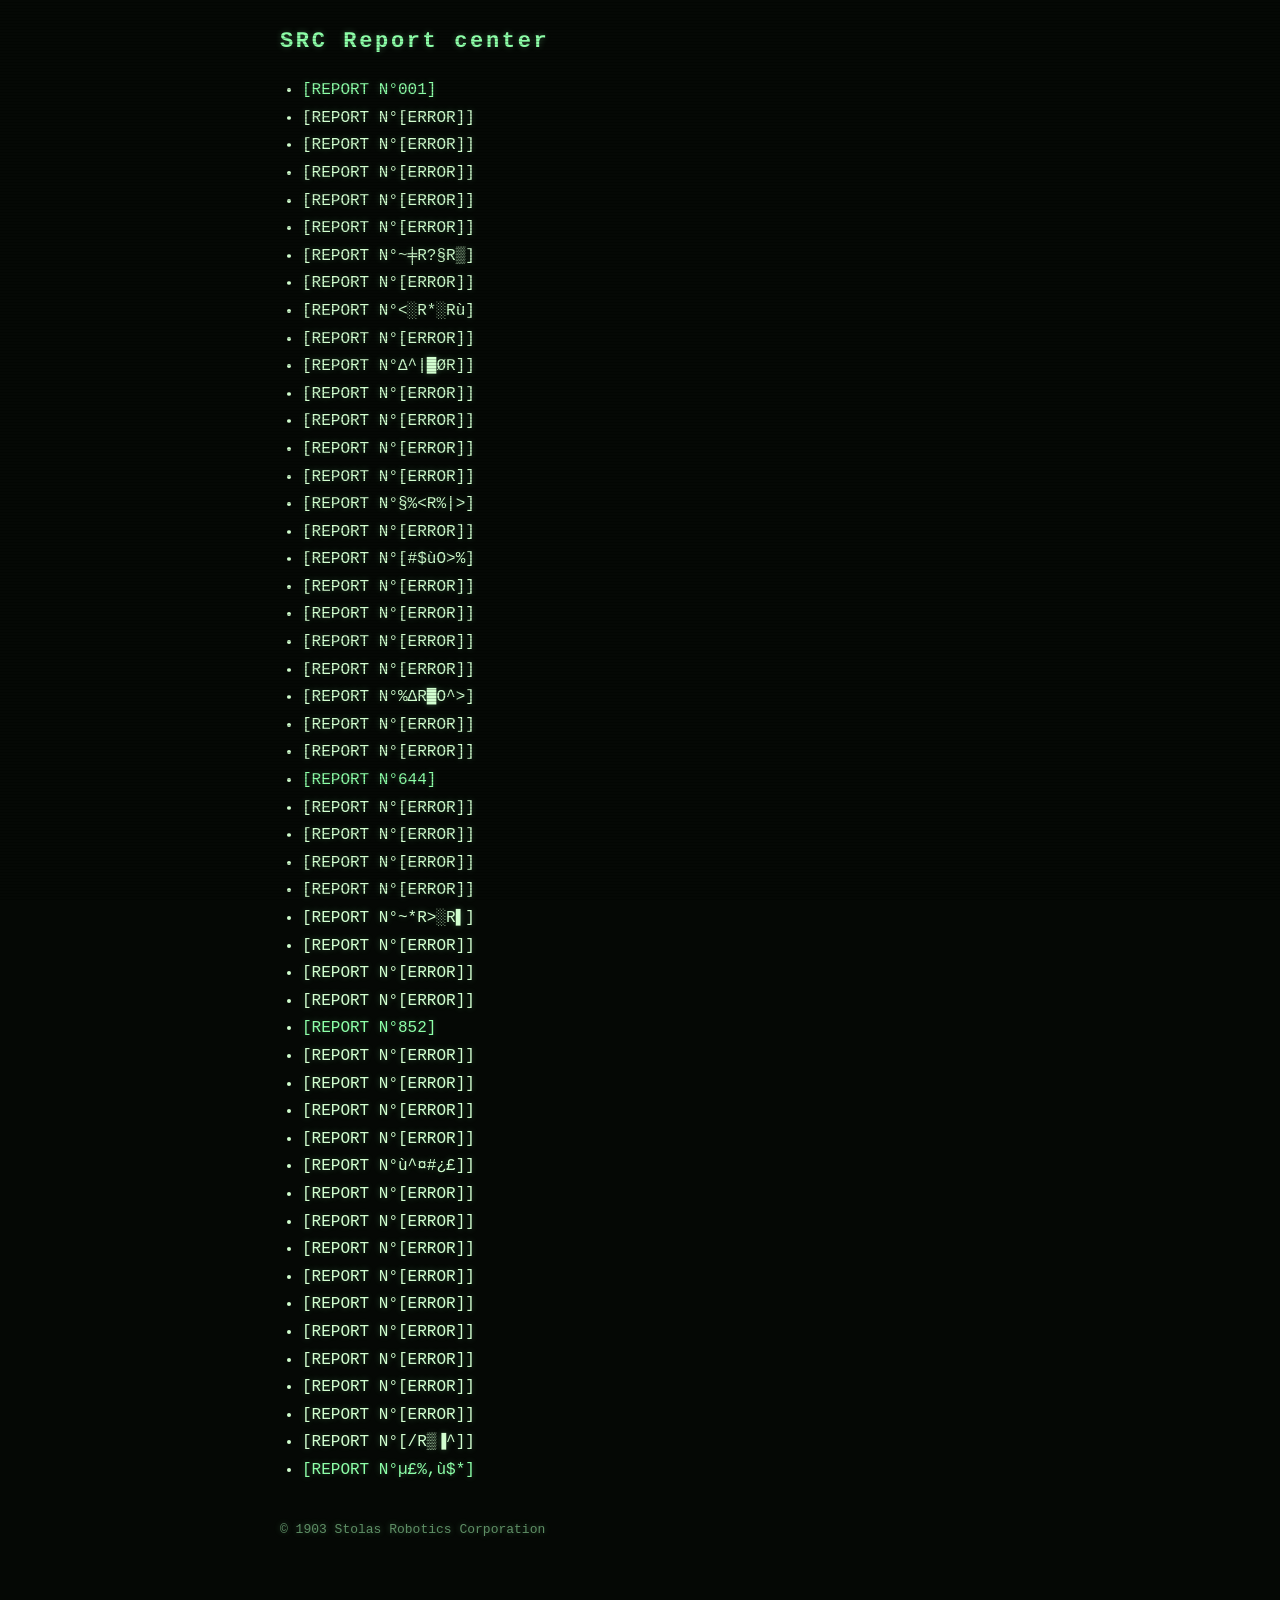
<file: SRC report center.html>
<!DOCTYPE html>
<html lang="en">
<head>
  <link rel="shortcut icon" href="SRC LOG0.png" type="image/x-icon" />
  <meta charset="UTF-8">
  <title>SRC report center</title>
  <style>
  html{
    background:#050805
  }
  
  body{
    margin:0 auto;
    max-width:720px;
    padding:24px 20px 60px;
    color:#d2ffd0;
    background:#050805;
    font-family:"Courier New",Courier,monospace;
    font-size:16px;
    line-height:1.6;
    text-shadow:0 0 6px rgba(141,255,168,.3)
  }
  
  img{
    display:block;
    max-width:220px;
    margin:0 auto 20px
  }
  
  h1{
    font-size:22px;
    letter-spacing:.12em;
    font-weight:bold;
    color:#8dffa8;
    margin:0 0 18px
  }
  
  ul{
    margin:0;
    padding-left:22px
  }
  
  li{
    padding:1px 0
  }
  
  a{
    color:#8dffa8;
    text-decoration:none
  }
  
  a:hover{
    text-decoration:underline
  }
  
  p{
    margin:0 0 10px
  }
  
  .log div{
    white-space:pre-wrap;
    word-break:break-word;
    min-height:1.6em
  }
  
  .m{
    color:#5f8f66;
    font-weight:bold;
    letter-spacing:.15em
  }
  
  .k{
    color:#8dffa8
  }
  
  .x{
    opacity:.55;
    text-shadow:2px 0 rgba(255,120,120,.35),-2px 0 rgba(120,180,255,.35)
  }
  
  .foot{
    margin-top:36px;font-size:13px;color:#5f8f66
  }
  
  body::after{
    content:"";
    position:fixed;
    inset:0;pointer-events:none;
    background:repeating-linear-gradient(0deg,rgba(0,0,0,.22) 0,rgba(0,0,0,.22) 1px,transparent 1px,transparent 3px)
    }

</style>
</head>

<body>
<h1>SRC Report center</h1>
<ul>
  <li><a href="Report n°001.html">[REPORT N°001]</a></li>
  <li class="d">[REPORT N°[ERROR]]</li>
  <li class="d">[REPORT N°[ERROR]]</li>
  <li class="d">[REPORT N°[ERROR]]</li>
  <li class="d">[REPORT N°[ERROR]]</li>
  <li class="d">[REPORT N°[ERROR]]</li>
  <li class="d">[REPORT N°[ERROR]]</li>
  <li class="d">[REPORT N°[ERROR]]</li>
  <li class="d">[REPORT N°[ERROR]]</li>
  <li class="d">[REPORT N°[ERROR]]</li>
  <li class="d">[REPORT N°[ERROR]]</li>
  <li class="d">[REPORT N°[ERROR]]</li>
  <li class="d">[REPORT N°[ERROR]]</li>
  <li class="d">[REPORT N°[ERROR]]</li>
  <li class="d">[REPORT N°[ERROR]]</li>
  <li class="d">[REPORT N°[ERROR]]</li>
  <li class="d">[REPORT N°[ERROR]]</li>
  <li class="d">[REPORT N°[ERROR]]</li>
  <li class="d">[REPORT N°[ERROR]]</li>
  <li class="d">[REPORT N°[ERROR]]</li>
  <li class="d">[REPORT N°[ERROR]]</li>
  <li class="d">[REPORT N°[ERROR]]</li>
  <li class="d">[REPORT N°[ERROR]]</li>
  <li class="d">[REPORT N°[ERROR]]</li>
  <li class="d">[REPORT N°[ERROR]]</li>
  <li><a href="Report n°644.html">[REPORT N°644]</a></li>
  <li class="d">[REPORT N°[ERROR]]</li>
  <li class="d">[REPORT N°[ERROR]]</li>
  <li class="d">[REPORT N°[ERROR]]</li>
  <li class="d">[REPORT N°[ERROR]]</li>
  <li class="d">[REPORT N°[ERROR]]</li>
  <li class="d">[REPORT N°[ERROR]]</li>
  <li class="d">[REPORT N°[ERROR]]</li>
  <li class="d">[REPORT N°[ERROR]]</li>
  <li><a href="Report n°852.html">[REPORT N°852]</a></li>
  <li class="d">[REPORT N°[ERROR]]</li>
  <li class="d">[REPORT N°[ERROR]]</li>
  <li class="d">[REPORT N°[ERROR]]</li>
  <li class="d">[REPORT N°[ERROR]]</li>
  <li class="d">[REPORT N°[ERROR]]</li>
  <li class="d">[REPORT N°[ERROR]]</li>
  <li class="d">[REPORT N°[ERROR]]</li>
  <li class="d">[REPORT N°[ERROR]]</li>
  <li class="d">[REPORT N°[ERROR]]</li>
  <li class="d">[REPORT N°[ERROR]]</li>
  <li class="d">[REPORT N°[ERROR]]</li>
  <li class="d">[REPORT N°[ERROR]]</li>
  <li class="d">[REPORT N°[ERROR]]</li>
  <li class="d">[REPORT N°[ERROR]]</li>
  <li class="d">[REPORT N°[ERROR]]</li>
  <li><a href="report n°[ERROR].html">[REPORT N°µ£%,ù$*]</a></li>
</ul>
<div class="foot"> © 1903 Stolas Robotics Corporation</div>
<script>
const G="█▓▒░▌▐╪╫¤¿§Ø∆µ£%ù$*#@!?<>/\\|~^";
const Z=["\u0300","\u0301","\u0302","\u0303","\u0306","\u0308","\u030A","\u0316","\u0317","\u0323","\u0329","\u0334","\u0335","\u0336"];
const rnd=n=>Math.floor(Math.random()*n);
const corrupt=(t,p=.2,z=0)=>[...t].map(c=>{if(c===" "||Math.random()>p)return c;let g=G[rnd(G.length)];for(let i=0;i<z;i++)g+=Z[rnd(Z.length)];return g}).join("");
const sleep=ms=>new Promise(r=>setTimeout(r,ms));

const li=[...document.querySelectorAll("li")];
li.forEach(e=>e.dataset.o=e.innerHTML);
setInterval(()=>{
  li.forEach(e=>{if(e.classList.contains("d"))e.textContent=Math.random()<.3?"[REPORT N°"+corrupt("[ERROR]",.7)+"]":e.dataset.o});
  const a=li[rnd(li.length)],k=a.firstElementChild;
  if(k&&!a.dataset.f){a.dataset.f=1;const o=k.textContent;k.textContent=corrupt(o,.2);setTimeout(()=>{k.textContent=o;delete a.dataset.f},110)}
},140);
</script>
</body></html>
</file>
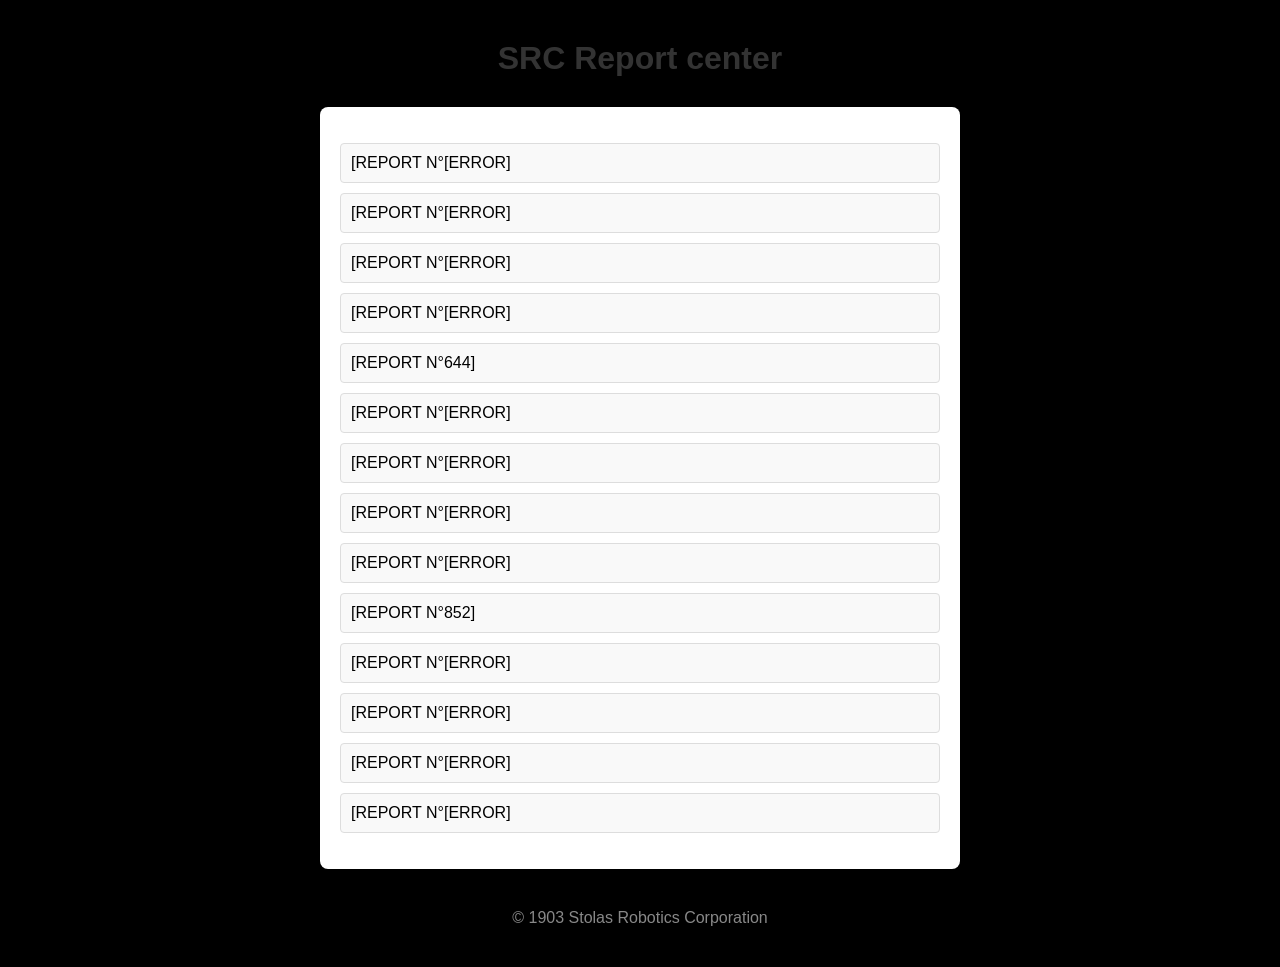
<file: SRC reports center.html>
<!DOCTYPE html>
<html lang="en">
<head>
  <meta charset="UTF-8">
  <title>SRC report center</title>
  <style>
    body {
      font-family: Arial, sans-serif;
      margin: 40px;
      background-color: black;
    }
    header {
      text-align: center;
      margin-bottom: 30px;
    }
    main {
      background: #fff;
      padding: 20px;
      border-radius: 8px;
      box-shadow: 0 2px 8px rgba(0,0,0,0.05);
      max-width: 600px;
      margin: auto;
    }
    footer {
      text-align: center;
      margin-top: 40px;
      color: #888;
    }
    h1 {
      color: #333;
    }
    ul {
      list-style-type: none;
      padding: 0;
    }
    li {
      background: #f9f9f9;
      margin: 10px 0;
      padding: 10px;
      border-radius: 4px;
      border: 1px solid #ddd;
    }
    a {
      color: #000000;
      text-decoration: none;
    }
  </style>
</head>
<body>
  <header>
    <h1>SRC Report center</h1>
  </header>
  <main>
    <ul>
      <li>[REPORT N°[ERROR]</li>
      <li>[REPORT N°[ERROR]</li>
      <li>[REPORT N°[ERROR]</li>
      <li>[REPORT N°[ERROR]</li>
      <li><a href="Report n°644.html">[REPORT N°644]</a></li>
      <li>[REPORT N°[ERROR]</li>
      <li>[REPORT N°[ERROR]</li>
      <li>[REPORT N°[ERROR]</li>
      <li>[REPORT N°[ERROR]</li>
      <li><a href="Report n°852.html">[REPORT N°852]</a></li>
      <li>[REPORT N°[ERROR]</li>
      <li>[REPORT N°[ERROR]</li>
      <li>[REPORT N°[ERROR]</li>
      <li>[REPORT N°[ERROR]</li>
    </ul>
  </main>
  <footer>
    &copy; 1903 Stolas Robotics Corporation
  </footer>
</body>
</html>
</file>
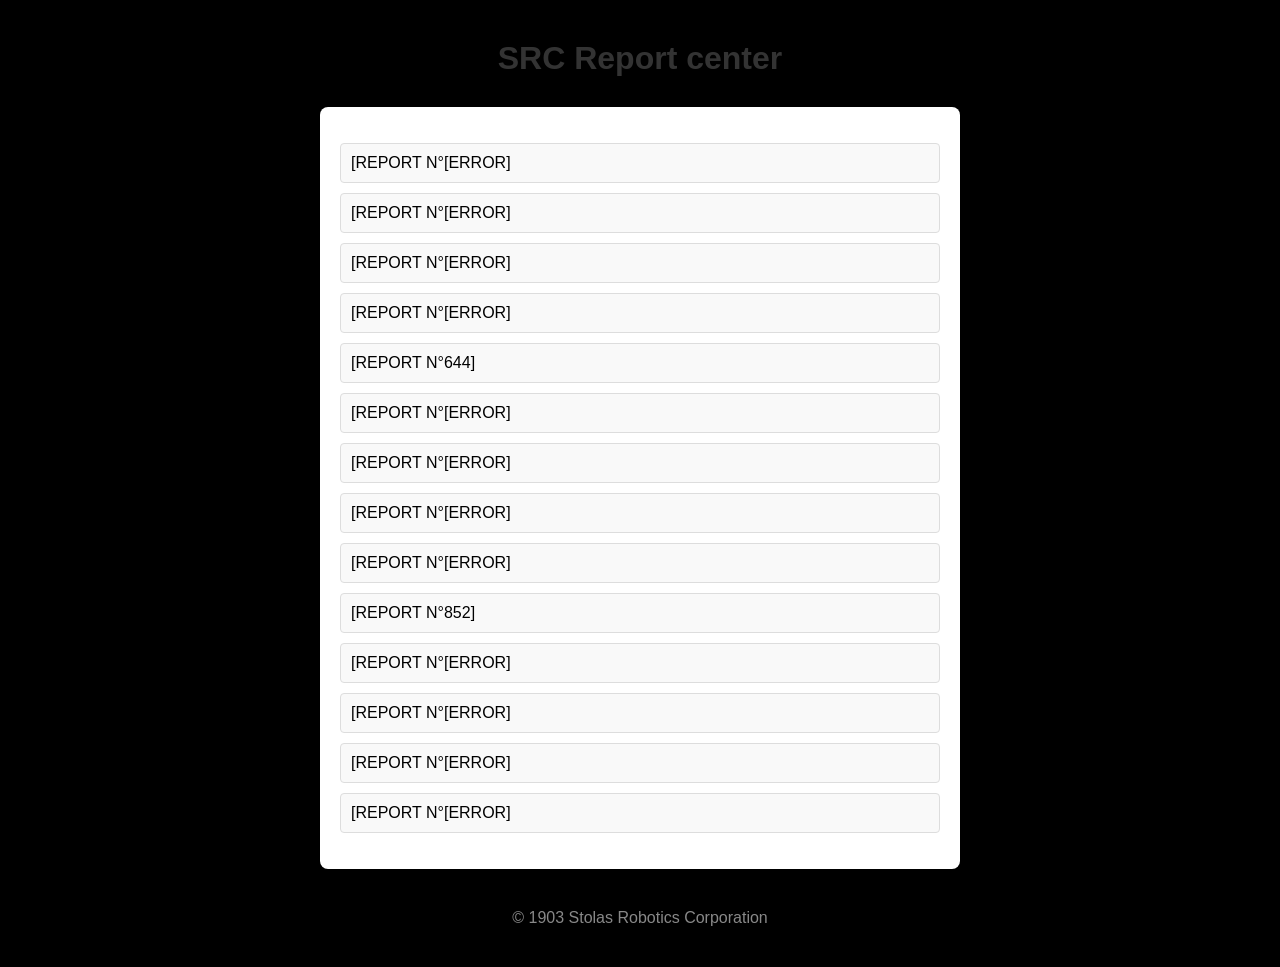
<file: SRC_report_center.html>
<!DOCTYPE html>
<html lang="en">
<head>
  <meta charset="UTF-8">
  <title>SRC report center</title>
  <style>
    body {
      font-family: Arial, sans-serif;
      margin: 40px;
      background-color: black;
    }
    header {
      text-align: center;
      margin-bottom: 30px;
    }
    main {
      background: #fff;
      padding: 20px;
      border-radius: 8px;
      box-shadow: 0 2px 8px rgba(0,0,0,0.05);
      max-width: 600px;
      margin: auto;
    }
    footer {
      text-align: center;
      margin-top: 40px;
      color: #888;
    }
    h1 {
      color: #333;
    }
    ul {
      list-style-type: none;
      padding: 0;
    }
    li {
      background: #f9f9f9;
      margin: 10px 0;
      padding: 10px;
      border-radius: 4px;
      border: 1px solid #ddd;
    }
    a {
      color: #000000;
      text-decoration: none;
    }
  </style>
</head>
<body>
  <header>
    <h1>SRC Report center</h1>
  </header>
  <main>
    <ul>
      <li>[REPORT N°[ERROR]</li>
      <li>[REPORT N°[ERROR]</li>
      <li>[REPORT N°[ERROR]</li>
      <li>[REPORT N°[ERROR]</li>
      <li><a href="Report n°644.html">[REPORT N°644]</a></li>
      <li>[REPORT N°[ERROR]</li>
      <li>[REPORT N°[ERROR]</li>
      <li>[REPORT N°[ERROR]</li>
      <li>[REPORT N°[ERROR]</li>
      <li><a href="Report n°852.html">[REPORT N°852]</a></li>
      <li>[REPORT N°[ERROR]</li>
      <li>[REPORT N°[ERROR]</li>
      <li>[REPORT N°[ERROR]</li>
      <li>[REPORT N°[ERROR]</li>
    </ul>
  </main>
  <footer>
    &copy; 1903 Stolas Robotics Corporation
  </footer>
</body>
</html>
</file>
